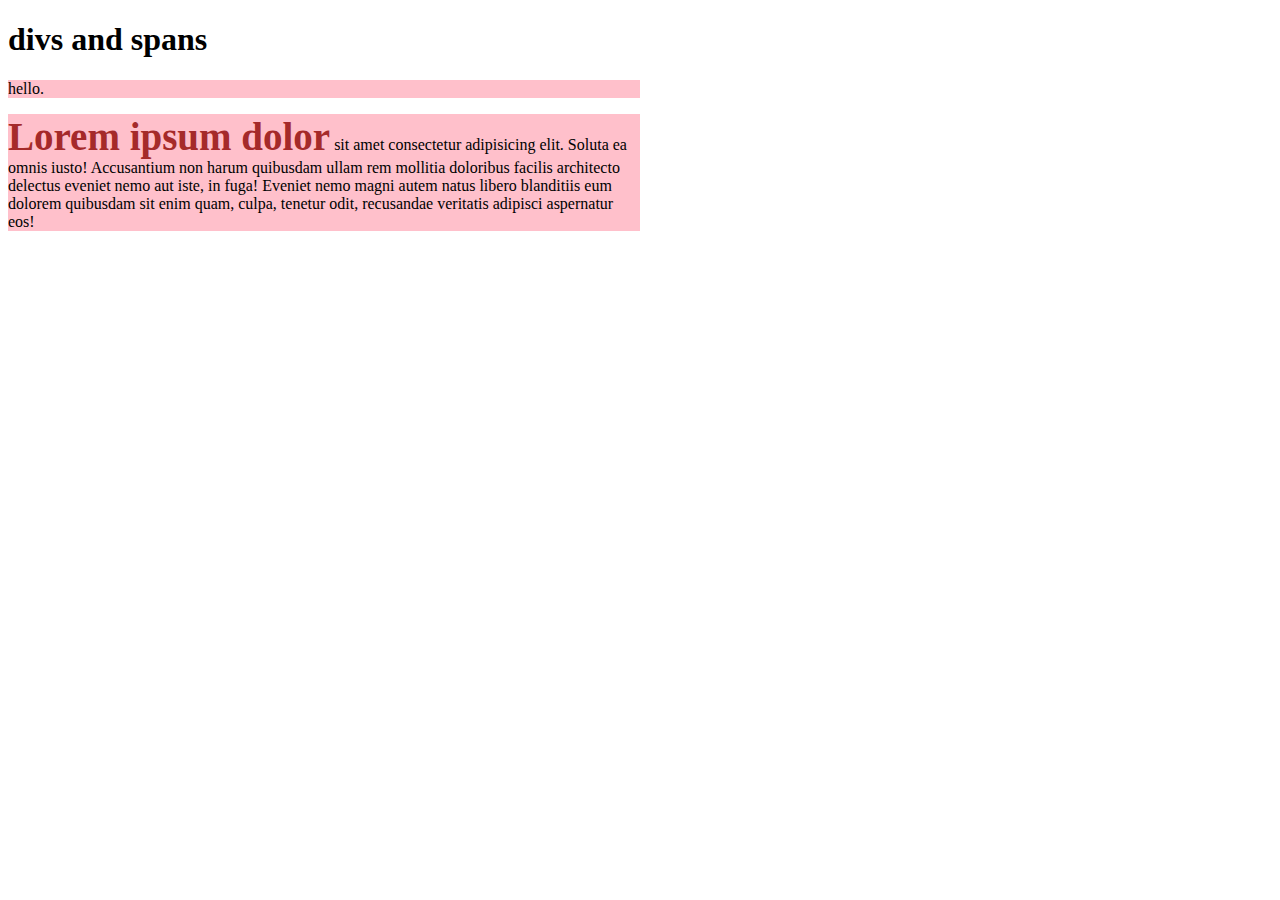
<file: practice/index.html>
<!DOCTYPE html>
<html lang="en">
<head>
    <meta charset="UTF-8">
    <meta http-equiv="X-UA-Compatible" content="IE=edge">
    <meta name="viewport" content="width=device-width, initial-scale=1.0">
    <title>Document</title>
    <link rel="stylesheet" href="style.css">
</head>
<body>
    <h1>divs and spans</h1>
    <div>hello.</div>
    <div>
        <p><span>Lorem ipsum dolor</span> sit amet consectetur adipisicing elit. Soluta ea omnis iusto! Accusantium non harum quibusdam ullam rem mollitia doloribus facilis architecto delectus eveniet nemo aut iste, in fuga! Eveniet nemo magni autem natus libero blanditiis eum dolorem quibusdam sit enim quam, culpa, tenetur odit, recusandae veritatis adipisci aspernatur eos!</p>
    </div>
</body>
</html>
</file>
<file: practice/style.css>
div {
    background-color: pink;
    width: 50%;
}
span {
    color: brown;
    font-size: 39px;
    font-weight: bold;
}
</file>
